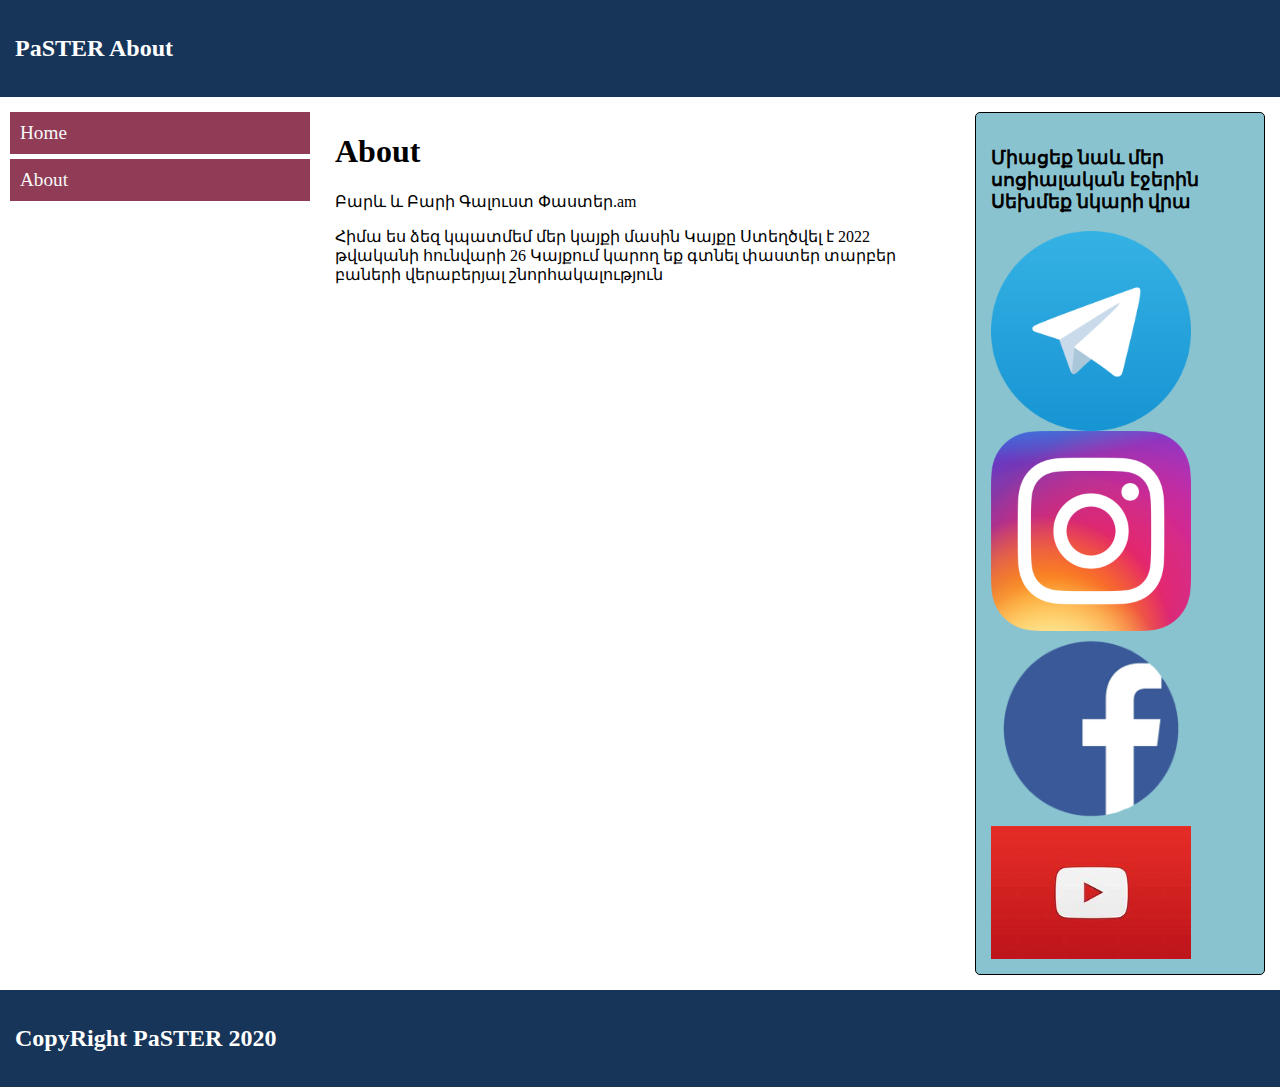
<file: info.html>
<html>
    <head>
      <title>PaSTER</title>
      <link rel="icon" type="" href="images/logo.png">
      <meta name="viewport" content="width=device-width, initial-scale=1" />
      <meta charest="UTF-8">
      <link rel="stylesheet" href="info.css" title="info" type="text/css" />
</head>
<body>
   <header>
      <h2> PaSTER About </h2>
   </header>
   <div class="row">
      <div class="col-md-3 col-l-3 menu">
         <ul>
            <li><a href="index.html"> Home </a></li>
            <li><a href="#"> About </a></li>
         </ul>
      </div>
      <div class="col-md-9 col-l-6 main">
         <h1> About </h1>
         <p>Բարև և Բարի Գալուստ Փաստեր.am</p>
         Հիմա ես ձեզ կպատմեմ մեր կայքի մասին
         Կայքը Ստեղծվել է 2022 թվականի հունվարի 26
         Կայքում կարող եք գտնել փաստեր տարբեր բաների վերաբերյալ շնորհակալություն
      </div>
      <div class="col-md-12 col-l-3 aside">
         <div>
            <h3> Միացեք  նաև մեր սոցիալական էջերին Սեխմեք նկարի վրա</h3>
            <div class="images">
           <a href="#"> <img src="images/telegram.png"/></a>
             
            <img src="images/instagram.png"/>
            <img src="images/facebook.png"/>
            
            <img src="images/youtube.png" />
            </div>
         </div>
      </div>
   </div>

   <header>
      <h2>CopyRight  PaSTER 2020 </h2>
      <p>  </p>
   </header>
</body>
</html>
</file>
<file: info.css>
* {
         box-sizing: border-box;
      }
      html, body {
         margin: 0;
         padding: 0;
      }
      .row::after {
         content: "";
         display: block;
         clear: both;
      }
      [class*="col-"] {
         width: 100%;
         float: left;
      }
      @media only screen and (min-width: 480px) {
         .col-md-1 { width: 8.33333333% }
         .col-md-2 { width: 16.66666667% }
         .col-md-3 { width: 25% }
         .col-md-4 { width: 33.33333333% }
         .col-md-5 { width: 41.66666667% }
         .col-md-6 { width: 50% }
         .col-md-7 { width: 58.33333333% }
         .col-md-8 { width: 66.66666667% }
         .col-md-9 { width: 75% }
         .col-md-10 { width: 83.33333333% }
         .col-md-11 { width: 91.66666667% }
         .col-md-12 { width: 100% }
      }
      @media only screen and (min-width: 768px) {
         .col-l-1 { width: 8.33333333% }
         .col-l-2 { width: 16.66666667% }
         .col-l-3 { width: 25% }
         .col-l-4 { width: 33.33333333% }
         .col-l-5 { width: 41.66666667% }
         .col-l-6 { width: 50% }
         .col-l-7 { width: 58.33333333% }
         .col-l-8 { width: 66.66666667% }
         .col-l-9 { width: 75% }
         .col-l-10 { width: 83.33333333% }
         .col-l-11 { width: 91.66666667% }
         .col-l-12 { width: 100% }
      }
      /* design the layout */
      header, footer {
         padding: 15px;
         color: white;
      }
      .main, .aside {
         padding: 15px;
      }
      .main > p {
         text-align: justify;
      }
      .aside > div {
         background: #89C3D0;
         border: 1px solid black;
         border-radius: 5px;
         padding: 15px;
      }
      header {
         background: #173459;
      }
      footer {
         background: #333333;
      }
      .menu {
         padding: 10px;
      }
      .menu > ul {
         padding: 0;
         margin: 0;
         list-style-type: none;
      }
      .menu > ul > li {
         background: #903C56;
         width: 100%;
         margin-top: 5px;
         padding: 10px;
         font-size: 120%;
         transition-duration: 1s;
      }
      .menu > ul > li:hover {
         background: #FF7F50;
      }
      .menu > ul > li > a {
         text-decoration: none; /* remove underline */
         color: #f8f9f9;
      }
      img {
         max-width: 100%;
         height: auto;
      }
      .images{
          width: 200px;
          height: auto;
          text-align: center;
      }
      .end{
         position: absolute;
         top: 50%;
         left: 20%;
         width: 650px;
         height: auto;
         background-color: lightcyan;
         font-size: 50px;
         border: 3px groove cyan; 
      }
</file>
